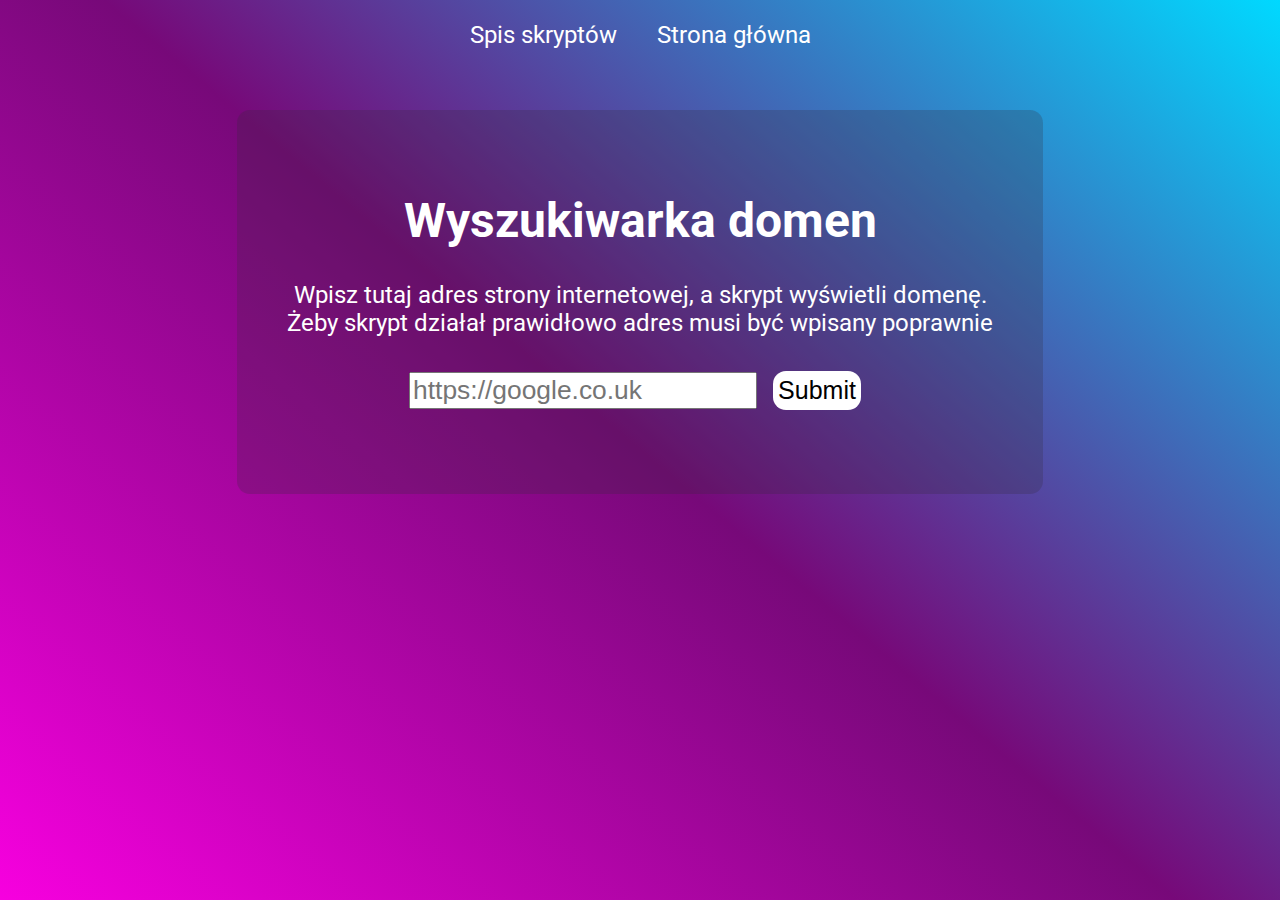
<file: Codewars/domain.html>
<!DOCTYPE html>
<html lang="en">
    <head>
        <meta charset="UTF-8">
        <meta http-equiv="X-UA-Compatible" content="IE=edge">
        <meta name="viewport" content="width=device-width, initial-scale=1.0">
        <title>Jakub Podgórski</title>
        <link rel="stylesheet" href="style.css">
        <link rel="preconnect" href="https://fonts.googleapis.com">
        <link rel="preconnect" href="https://fonts.gstatic.com" crossorigin>
        <link
            href="https://fonts.googleapis.com/css2?family=Roboto:ital,wght@0,100;0,300;0,400;0,500;0,700;0,900;1,100;1,300;1,500;1,700;1,900&display=swap"
            rel="stylesheet">
        <link rel="stylesheet"
            href="https://fonts.googleapis.com/css2?family=Material+Symbols+Outlined:opsz,wght,FILL,GRAD@20..48,100..700,0..1,-50..200" />
    
    
    
    
    
    </head>
    
    <body>
        <main>
    
        <nav>
            <a href="index.html">Spis skryptów</a>
            <a href="../index.html">Strona główna</a>
        </nav>
    




        <div class="content">
            <h1>Wyszukiwarka domen</h1>
        <p>Wpisz tutaj adres strony internetowej, a skrypt wyświetli domenę. <br> Żeby skrypt działał prawidłowo adres musi być wpisany poprawnie</p>
        <input type="text" id="prompt" placeholder="https://google.co.uk">
        
        <button type="submit" onclick="domainName()">Submit</button>
        <p id="result"></p>
        </div>
    
</main>



</body>


<script>

    function domainName() {
        let url = document.getElementById("prompt").value;
        console.log(url);
        let domain = url.replace("www.", "");
        let lastDot = domain.lastIndexOf(".");
        while (lastDot >= 0){
            domain = domain.substr(0, lastDot);
            lastDot = domain.lastIndexOf(".");
        }
        let slash = domain.lastIndexOf("/");
        if (slash >= 0) domain = domain.substr(slash + 1);
        
        document.getElementById("result").innerHTML = "Domena wynikająca z adresu: " + "<strong>" + domain + "</strong>";

        
        return domain;

        // url = url.replace("www.", "");
        // url = url.replace("https://", "");
        // url = url.replace("http://", "");
        // return url.split(".")[0];



    }

//     function domainName(url) {

// let domain = url.replace("www.", "");
// let lastDot = domain.lastIndexOf(".");
// while (lastDot >= 0){
//     domain = domain.substr(0, lastDot);
//     lastDot = domain.lastIndexOf(".");
// }
// let slash = domain.lastIndexOf("/");
// if (slash >= 0) domain = domain.substr(slash + 1);

// return domain;

// // url = url.replace("www.", "");
// // url = url.replace("https://", "");
// // url = url.replace("http://", "");
// // return url.split(".")[0];



// }

    



</script>


</html>
</file>
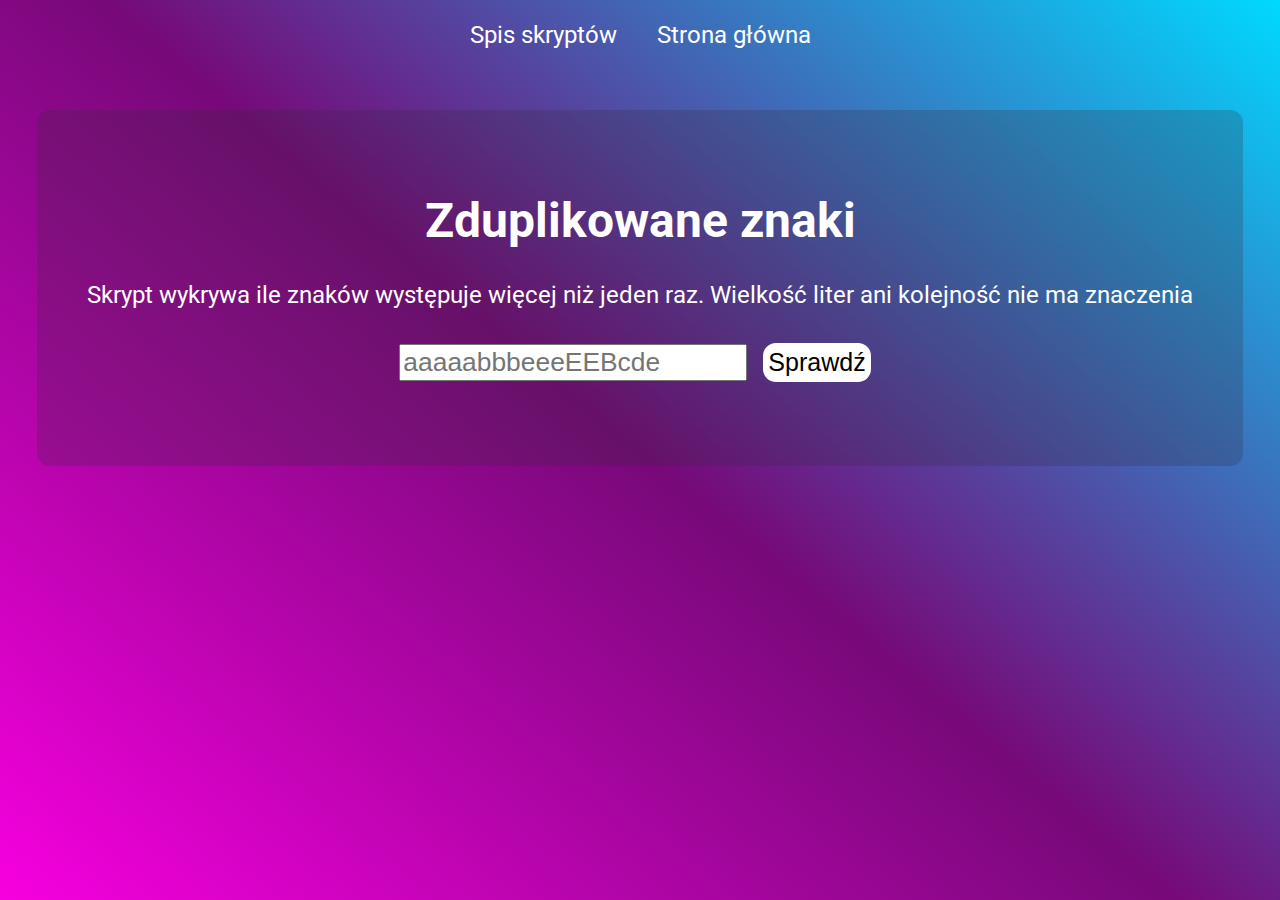
<file: Codewars/duplikaty.html>
<!DOCTYPE html>
<html lang="pl">
    <head>
        <meta charset="UTF-8">
        <meta http-equiv="X-UA-Compatible" content="IE=edge">
        <meta name="viewport" content="width=device-width, initial-scale=1.0">
        <title>Jakub Podgórski</title>
        <link rel="stylesheet" href="style.css">
        <link rel="preconnect" href="https://fonts.googleapis.com">
        <link rel="preconnect" href="https://fonts.gstatic.com" crossorigin>
        <link
            href="https://fonts.googleapis.com/css2?family=Roboto:ital,wght@0,100;0,300;0,400;0,500;0,700;0,900;1,100;1,300;1,500;1,700;1,900&display=swap"
            rel="stylesheet">
        <link rel="stylesheet"
            href="https://fonts.googleapis.com/css2?family=Material+Symbols+Outlined:opsz,wght,FILL,GRAD@20..48,100..700,0..1,-50..200" />
    
    
    
    
    
    </head>
    
    <body>
        <main>
    
        <nav>
            <a href="index.html">Spis skryptów</a>
            <a href="../index.html">Strona główna</a>
        </nav>
    
        


        <div class="content">
            <h1>Zduplikowane znaki</h1>
            <p>Skrypt wykrywa ile znaków występuje więcej niż jeden raz. Wielkość liter ani kolejność nie ma znaczenia</p>
            <input type="text" id="prompt" placeholder="aaaaabbbeeeEEBcde">
            <button type="submit" onclick="duplicateCount()">Sprawdź</button>
            <p id="result"></p>
        </div>
    
</main>



</body>


<script>

    function duplicateCount() {
        let text = document.getElementById("prompt").value;
        let newArr = [];
        let reducedArr = [];
        //Tworzenie tablicy z łańcucha tekstu
        for (let i = 0; i < text.length; i++) {
            const el = text[i];
            newArr[i] = el.toLowerCase();
        }
        //Zmiana każdego elementu tablicy na małą literę

        //Tworzenie tablicy liter bez powtórzeń
        for (let i = 0; i < text.length; i++) {
            const el = text.charAt(i).toLowerCase();
            if (reducedArr.indexOf(el) == -1) reducedArr.unshift(el);
        }
        console.log(reducedArr);
        let letters = 0;
        let result = 0;
        
        for(let i = 0; i < reducedArr.length; i++){
            const el = reducedArr[i];
            console.log(el, "sprawdzane")
            for(i2 = 0; i2 < newArr.length; i2++){
                let el2 = newArr[i2];
                console.log(el2);
                if(el == el2) letters++;
            }
            if(letters > 1) result++;
            
            console.log(letters);
            letters = 0;
        }
        document.getElementById("result").innerHTML = "Liter, które występują więcej niż jeden raz jest: " + result;
        return result;
    }

    


</script>

</html>
</file>
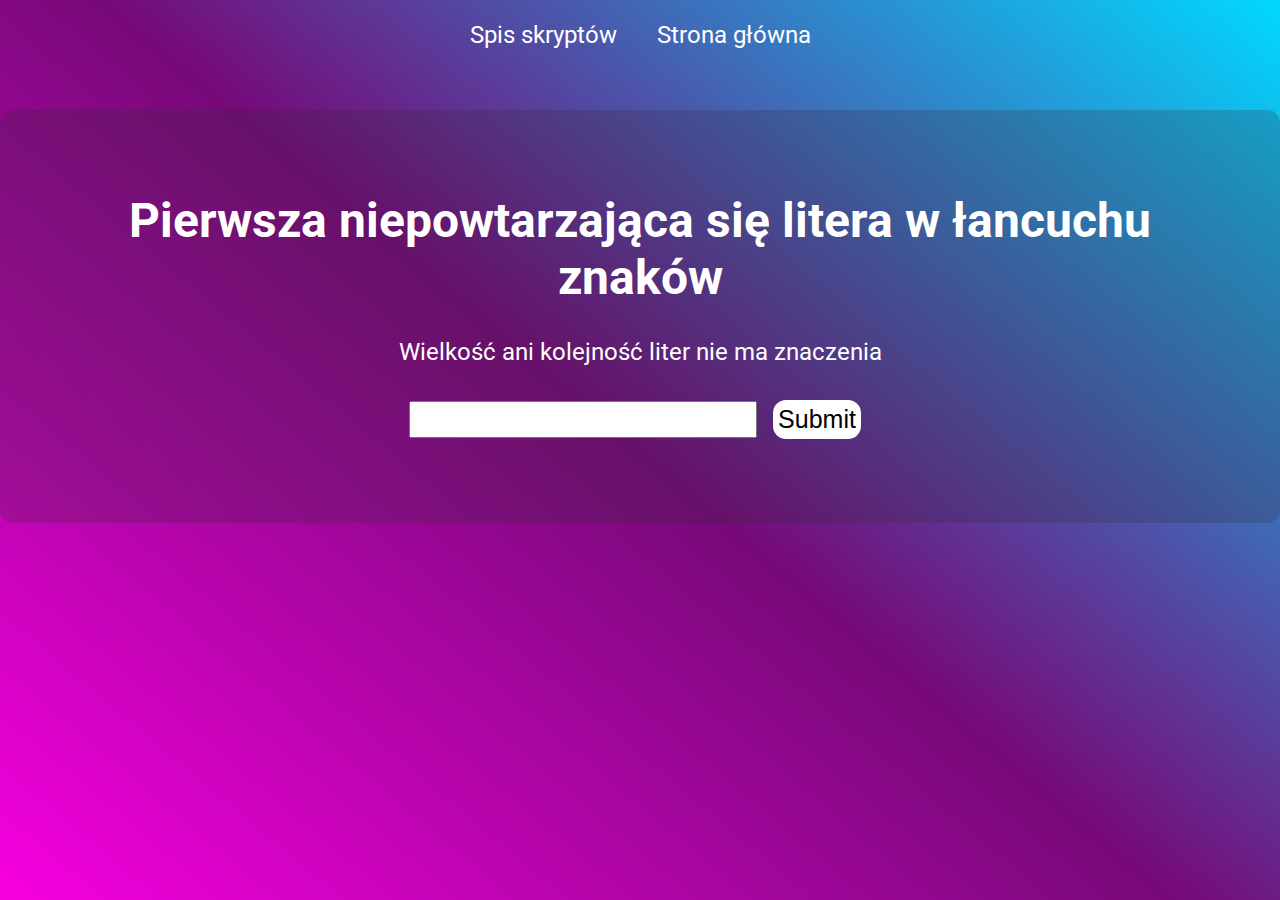
<file: Codewars/firstNonRepeatableLetter.html>
<!DOCTYPE html>
<html lang="pl">
    <head>
        <meta charset="UTF-8">
        <meta http-equiv="X-UA-Compatible" content="IE=edge">
        <meta name="viewport" content="width=device-width, initial-scale=1.0">
        <title>Jakub Podgórski</title>
        <link rel="stylesheet" href="style.css">
        <link rel="preconnect" href="https://fonts.googleapis.com">
        <link rel="preconnect" href="https://fonts.gstatic.com" crossorigin>
        <link
            href="https://fonts.googleapis.com/css2?family=Roboto:ital,wght@0,100;0,300;0,400;0,500;0,700;0,900;1,100;1,300;1,500;1,700;1,900&display=swap"
            rel="stylesheet">
        <link rel="stylesheet"
            href="https://fonts.googleapis.com/css2?family=Material+Symbols+Outlined:opsz,wght,FILL,GRAD@20..48,100..700,0..1,-50..200" />
    
    
    
    
    
    </head>
    
    <body>
        <main>
    
        <nav>
            <a href="index.html">Spis skryptów</a>
            <a href="../index.html">Strona główna</a>
        </nav>
    
        

        <div class="content">
            <h1>Pierwsza niepowtarzająca się litera w łancuchu znaków</h1>
            <p>Wielkość ani kolejność liter nie ma znaczenia</p>
            <input type="text" id="prompt">
            <button type="submit" onclick="firstNonRepeatingLetter()">Submit</button>
            <p id="result"></p>
    
        </div>
    
</main>



</body>


<script>

     function firstNonRepeatingLetter() {
        let s = document.getElementById("prompt").value;
         const arr = Array.from(s);
         console.log(arr);
         console.log(s);
         if (document.getElementById("prompt") && document.getElementById("prompt").value) {
            } else {
                document.getElementById("result").innerHTML = "Jest to pusty ciąg znaków";
                return;
            }
            
         for (let i = 0; i < arr.length; i++) {
             const el = arr[i].toLowerCase();
             let count = 0;
             for (let i2 = 0; i2 < arr.length; i2++) {
                 const el2 = arr[i2].toLowerCase();
                 if (el == el2) {
                     count++;
                 };
             };
             console.log(count);
             if (count == 1) {
                document.getElementById("result").innerHTML = "Pierwszą niepowtarzającą się literą jest: " + arr[i];
                 return arr[i];
             } else {
                 count = 0;
             };
             
         }
         document.getElementById("result").innerHTML = "W tym łańcuchu znaków nie ma niepowtarzającej się litery";
         return "";
     }
 
 
 /*  function firstNonRepeatingLetter(s) {
   var t=s.toLowerCase();
   for (var x=0;x<t.length;x++){
     if(t.indexOf(t[x]) === t.lastIndexOf(t[x]))
       return s[x];
   }
     return "";
 }*/
 
//  function firstNonRepeatingLetter(s){
//      let t = s.toLowerCase();
//      for(let x = 0; x < t.length; x++){
//          if(x === t.lastIndexOf(t[x]))
//          return s[x];
//      }
//      return "";
//  }
//      console.log(firstNonRepeatingLetter(""));
 
 
 
 
 
 </script>


</html>
</file>
<file: Codewars/style.css>
body {
    background-color: rgb(253, 253, 253);
    color: #332C39;
    margin: 0;
    font-family: "Roboto", "sans-serif";
    font-size: larger;
    scroll-behavior: smooth;
    overflow-x: hidden;
    background: linear-gradient(40deg, rgba(247,0,223,1) 0%, rgba(119,9,121,1) 50%, rgba(0,217,255,1) 100%);
    height: 100vh;
    color: white;
    font-size: 1.5em;
}

nav {
    display: flex;
    justify-content: center;
    align-items: center;
    column-gap: 40px;
    height: 70px;
    

}

nav a, ul li a {
    text-decoration: none;
    color: white;
    transition: 70ms;
}

nav a:hover, ul li a:hover {
    transform: scale(1.2);
    transition: 20ms;
    color: #c4c4c4;
}
main {
    display: flex;
    flex-direction: column;
    justify-content: center;
    align-items: center;
    row-gap: 40px;
}

.content {
    padding: 50px;
    text-align: center;
    background-color: #332c393c;
    border-radius: 13px;
    width: fit-content;
}

input {
   
    font-size: 1.1em;

}

button {
    background-color: white;
    font-size: 25px;
    border: none;
    border-radius: 13px;
    transition: 20ms;
    padding: 5px;
    margin: 10px;
}

button:hover {
    background-color: #332C39;
    color: rgb(255, 255, 255);
    transition: 70ms;
}

ul li {
    text-align: left;
    list-style-type: none;

}
</file>
